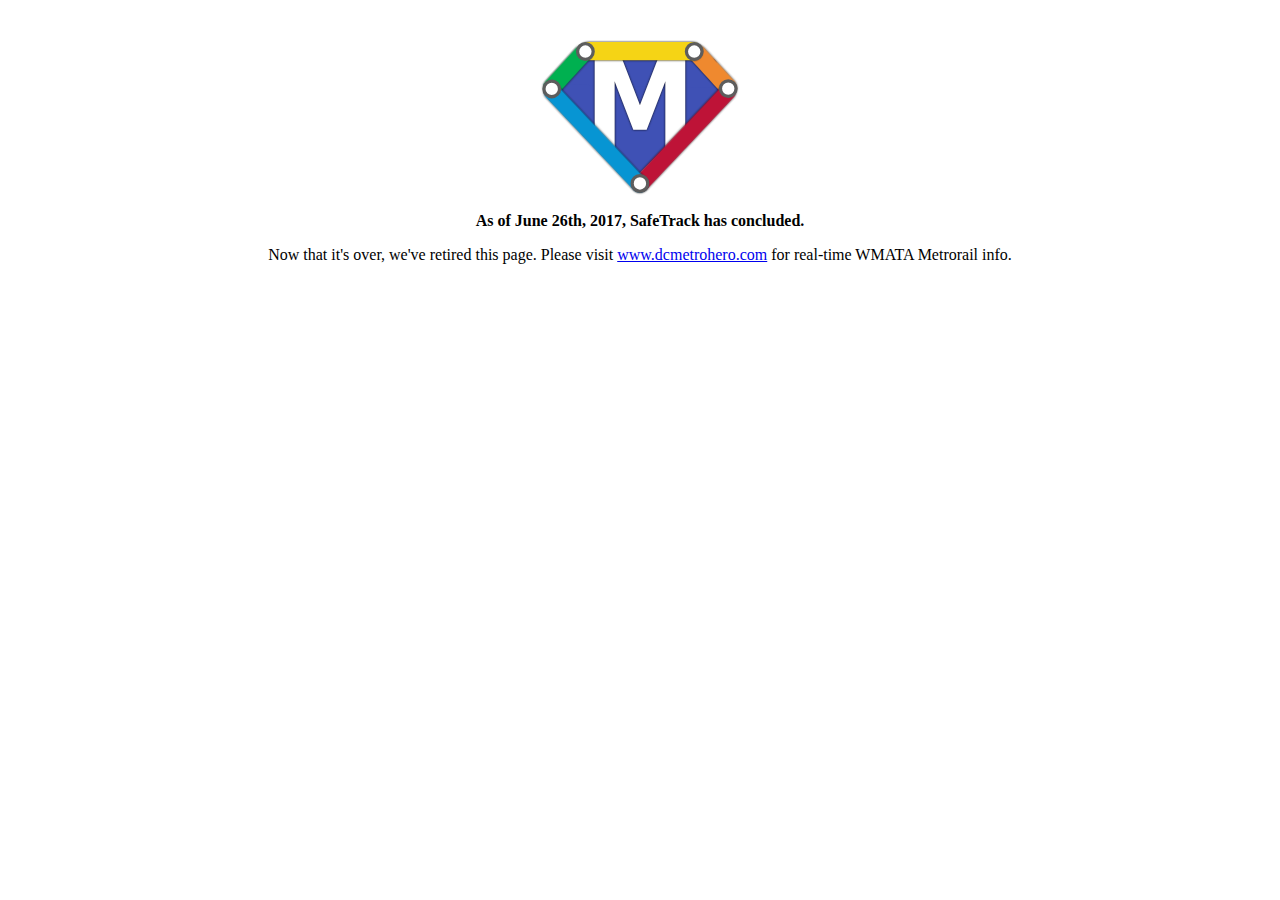
<file: src/main/webapp/safetrack.html>
<!doctype html>
<html>
  <head>
    <meta charset="utf-8">

    <meta httpEquiv="X-UA-Compatible" content="IE=edge" />
    <meta name="description" content="See how you'll be impacted by WMATA DC Metrorail's SafeTrack plan. Query by station for potential disruptions." />
    <meta name="viewport" content="width=device-width, initial-scale=1" />
    <meta name="apple-mobile-web-app-capable" content="yes">
    <meta name="mobile-web-app-capable" content="yes">

    <meta property="og:image:width" content="279">
    <meta property="og:image:height" content="279">
    <meta property="og:url" content="https://dcmetrohero.com">
    <meta property="og:image" content="https://dcmetrohero.com/images/facebook/og-image.jpg?v=OmyXOvd7JZ">

    <title>MetroHero SafeTrack Info</title>

    <link rel="apple-touch-icon" sizes="180x180" href="/apple-touch-icon.png?v=OmyXOvd7JZ">
    <link rel="icon" type="image/png" sizes="32x32" href="/favicon-32x32.png?v=OmyXOvd7JZ">
    <link rel="icon" type="image/png" sizes="16x16" href="/favicon-16x16.png?v=OmyXOvd7JZ">
    <link rel="manifest" href="/manifest.json?v=OmyXOvd7JZ">
    <link rel="mask-icon" href="/images/safari-pinned-tab.svg?v=OmyXOvd7JZ" color="#3f51b5">
    <link rel="shortcut icon" href="/favicon.ico?v=OmyXOvd7JZ">
    <meta name="msapplication-TileColor" content="#603cba">
    <meta name="theme-color" content="#3f51b5">
  </head>
  <body>
    <div style="text-align: center">
      <div>
        <img src="images/metrohero_logo.svg" width=200 height=200 alt="MetroHero logo">
        <div>
          <strong>As of June 26th, 2017, SafeTrack has concluded.</strong>
          <p>
            Now that it's over, we've retired this page.
            Please visit <a href="https://www.dcmetrohero.com">www.dcmetrohero.com</a> for real-time WMATA Metrorail info.
          </p>
        </div>
      </div>
    </div>
  </body>
</html>
</file>
